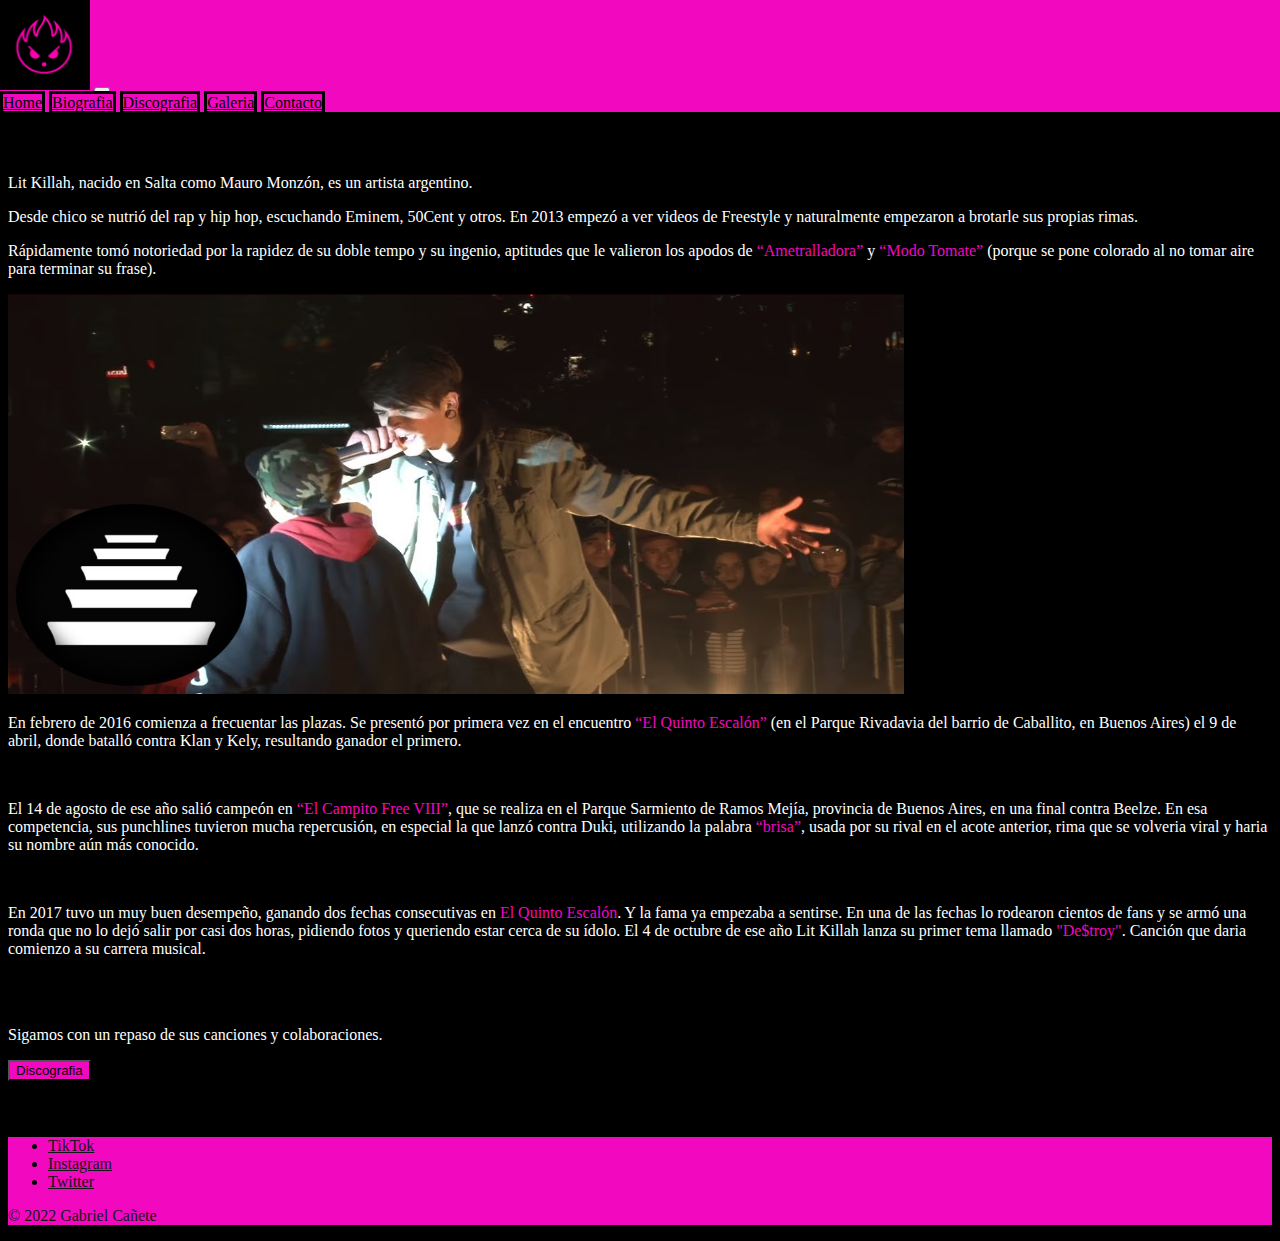
<file: pages/Biografia.html>
<!doctype html>
<html lang="en">

<head>
    <meta charset="utf-8">
    <meta name="viewport" content="width=device-width, initial-scale=1">
    <title>Lit Killah - Biografia</title>
    <link rel="shortcut icon" href="../img/mawzLogo.jpg">
    <!-- Bootstrap -->
    <link href="https://cdn.jsdelivr.net/npm/bootstrap@5.2.0/dist/css/bootstrap.min.css" rel="stylesheet"
        integrity="sha384-gH2yIJqKdNHPEq0n4Mqa/HGKIhSkIHeL5AyhkYV8i59U5AR6csBvApHHNl/vI1Bx" crossorigin="anonymous">
    <!-- mi css -->
    <link rel="stylesheet" href="https://cdnjs.cloudflare.com/ajax/libs/animate.css/4.1.1/animate.min.css" />
    <link rel="stylesheet" href="../css/style.css">
</head>

<body class="body">
    <header>
        <nav class="navbar navbar-expand-lg fixed-top navbar-color">
            <div class="container-fluid">
                <a class="navbar-brand" href="../index.html"><img src="../img/mawzLogo.jpg" alt="logo de mawz"></a>
                <button class="navbar-toggler" type="button" data-bs-toggle="collapse"
                    data-bs-target="#navbarNavAltMarkup" aria-controls="navbarNavAltMarkup" aria-expanded="false"
                    aria-label="Toggle navigation">
                    <span class="navbar-toggler-icon"></span>
                </button>
                <div class="collapse navbar-collapse" id="navbarNavAltMarkup">
                    <div class="navbar-nav">
                        <a class="nav-link animate__animated animate__lightSpeedInRight" href="../index.html">Home</a>
                        <a class="nav-link animate__animated animate__lightSpeedInRight" href="./Biografia.html">Biografia</a>
                        <a class="nav-link animate__animated animate__lightSpeedInRight" href="./discografia.html">Discografia</a>
                        <a class="nav-link animate__animated animate__lightSpeedInRight" href="./galeria.html">Galeria</a>
                        <a class="nav-link animate__animated animate__lightSpeedInRight" href="./contacto.html">Contacto</a>

                    </div>
                </div>
            </div>
        </nav>
    </header>

    <main class="main">
        <section class="mt-4">
            <p>Lit Killah, nacido en Salta como Mauro Monzón, es un artista argentino.</p>
            <p>Desde chico se nutrió del rap y hip hop, escuchando Eminem, 50Cent y otros. En 2013 empezó a ver videos
                de Freestyle y naturalmente empezaron a brotarle sus propias rimas.</p>
            <p>Rápidamente tomó notoriedad por la rapidez de su doble tempo y su ingenio, aptitudes que le valieron los
                apodos de <span>“Ametralladora”</span> y <span>“Modo Tomate”</span> (porque se pone colorado al no tomar aire para terminar su
                frase).</p>
            <span><img class="rounded mx-auto d-block mt-5 mb-4 animate__animated animate__zoomIn tamaño_foto" src="../img/Lit rapeando.jpg" alt="Lit killah rapeando"></span>
            <br>
            <p>En febrero de 2016 comienza a frecuentar las plazas. Se presentó por primera vez en el encuentro <span>“El
                Quinto Escalón”</span> (en el Parque Rivadavia del barrio de Caballito, en Buenos Aires) el 9 de abril, donde
                batalló contra Klan y Kely, resultando ganador el primero.</p>
            <br>
            <p>El 14 de agosto de ese año salió campeón en <span>“El Campito Free VIII”</span>, que se realiza en el Parque Sarmiento
                de Ramos Mejía, provincia de Buenos Aires, en una final contra Beelze. En esa competencia, sus
                punchlines tuvieron mucha repercusión, en especial la que lanzó contra Duki, utilizando la palabra
                <span>“brisa”</span>, usada por su rival en el acote anterior, rima que se volveria viral y haria su nombre aún más
                conocido.</p>
            <br>
            <p>En 2017 tuvo un muy buen desempeño, ganando dos fechas consecutivas en <span>El Quinto Escalón</span>. Y la fama ya
                empezaba a sentirse. En una de las fechas lo rodearon cientos de fans y se armó una ronda que no lo dejó
                salir por casi dos horas, pidiendo fotos y queriendo estar cerca de su ídolo. El 4 de octubre de ese año
                Lit Killah lanza su primer tema llamado <span>"De$troy"</span>. Canción que daria comienzo a su carrera musical.</p>
        </section>
        <br><br>
        <section>
            <p>Sigamos con un repaso de sus canciones y colaboraciones.</p>
        </section>
        <a href="./discografia.html"><button type="button" class="btn boton-color">Discografia</button></a>
    </main>

    <!-- FOOTER -->
    <div class="container">
        <footer class="py-3 my-4 footer-color">
            <ul class="nav justify-content-center border-bottom pb-3 mb-3">
                <li class="nav-item"><a href="https://www.tiktok.com/@litkillah?lang=es"
                        class="nav-link px-2 text-muted" target="_blank">TikTok</a></li>
                <li class="nav-item"><a href="https://www.instagram.com/litkillah/?hl=es"
                        class="nav-link px-2 text-muted" target="_blank">Instagram</a></li>
                <li class="nav-item"><a
                        href="https://twitter.com/LITkillah?ref_src=twsrc%5Egoogle%7Ctwcamp%5Eserp%7Ctwgr%5Eauthor"
                        class="nav-link px-2 text-muted" target="_blank">Twitter</a></li>
            </ul>
            <p class="text-center text-muted">© 2022 Gabriel Cañete</p>
        </footer>
    </div>
    <script src="https://cdn.jsdelivr.net/npm/bootstrap@5.2.0/dist/js/bootstrap.bundle.min.js"
        integrity="sha384-A3rJD856KowSb7dwlZdYEkO39Gagi7vIsF0jrRAoQmDKKtQBHUuLZ9AsSv4jD4Xa"
        crossorigin="anonymous"></script>
</body>

</html>
</file>
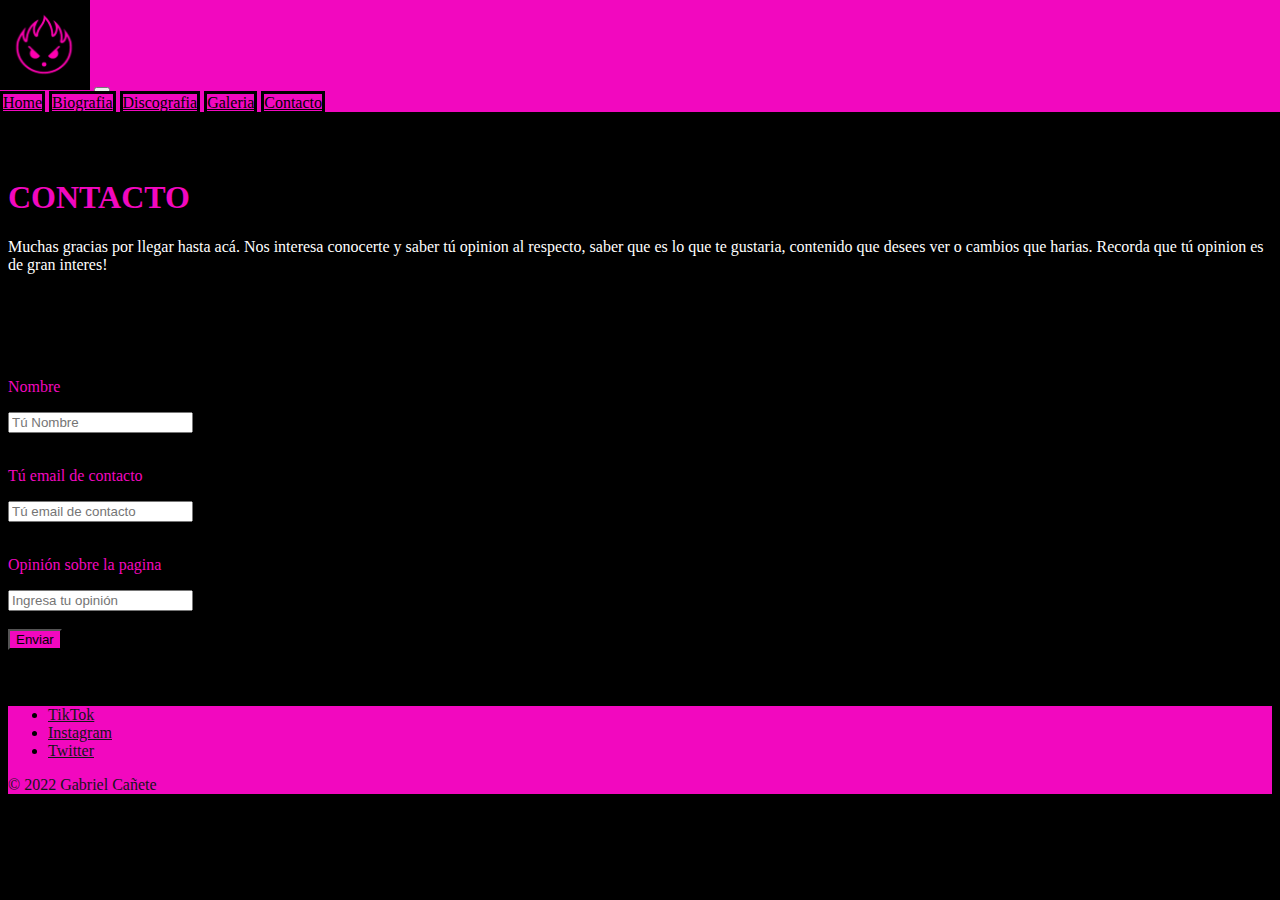
<file: pages/contacto.html>
<!doctype html>
<html lang="en">

<head>
    <meta charset="utf-8">
    <meta name="viewport" content="width=device-width, initial-scale=1">
    <title>Lit Killah - Contacto</title>
    <link rel="shortcut icon" href="../img/mawzLogo.jpg">
    <!-- Bootstrap -->
    <link href="https://cdn.jsdelivr.net/npm/bootstrap@5.2.0/dist/css/bootstrap.min.css" rel="stylesheet"
        integrity="sha384-gH2yIJqKdNHPEq0n4Mqa/HGKIhSkIHeL5AyhkYV8i59U5AR6csBvApHHNl/vI1Bx" crossorigin="anonymous">
    <!-- mi css -->
    <link rel="stylesheet" href="https://cdnjs.cloudflare.com/ajax/libs/animate.css/4.1.1/animate.min.css" />
    <link rel="stylesheet" href="../css/style.css">
</head>

<body class="body">
    <header>
        <nav class="navbar navbar-expand-lg fixed-top navbar-color">
            <div class="container-fluid">
                <a class="navbar-brand" href="../index.html"><img src="../img/mawzLogo.jpg" alt="logo de mawz"></a>
                <button class="navbar-toggler" type="button" data-bs-toggle="collapse"
                    data-bs-target="#navbarNavAltMarkup" aria-controls="navbarNavAltMarkup" aria-expanded="false"
                    aria-label="Toggle navigation">
                    <span class="navbar-toggler-icon"></span>
                </button>
                <div class="collapse navbar-collapse" id="navbarNavAltMarkup">
                    <div class="navbar-nav">
                        <a class="nav-link animate__animated animate__lightSpeedInRight" href="../index.html">Home</a>
                        <a class="nav-link animate__animated animate__lightSpeedInRight" href="./Biografia.html">Biografia</a>
                        <a class="nav-link animate__animated animate__lightSpeedInRight" href="./discografia.html">Discografia</a>
                        <a class="nav-link animate__animated animate__lightSpeedInRight" href="./galeria.html">Galeria</a>
                        <a class="nav-link animate__animated animate__lightSpeedInRight" href="./contacto.html">Contacto</a>

                    </div>
                </div>
            </div>
        </nav>
    </header>
    <main class="main">
        <section>
            <h1>CONTACTO</h1>
            <p>Muchas gracias por llegar hasta acá. Nos interesa conocerte y saber tú opinion al respecto, saber que es
                lo que te gustaria, contenido que desees ver o cambios que harias. Recorda que tú opinion es de gran
                interes!</p>
        </section>
        <br><br><br><br>
        <section>
            <form action="#" method="get">
                <p>Nombre</p>
                <input type="text" placeholder="Tú Nombre" name="nombre" required>
                <br><br>
                <p>Tú email de contacto</p>
                <input type="email" placeholder="Tú email de contacto" name="email" required>
                <br><br>
                <p>Opinión sobre la pagina</p>
                <input type="text" placeholder="Ingresa tu opinión" name="nombre" required>
                <br><br>
                <input class="colorBoton" type="submit" value="Enviar">
            </form>
        </section> 
    </main>

    <!-- FOOTER -->
    <div class="container">
        <footer class="py-3 my-4 footer-color">
            <ul class="nav justify-content-center border-bottom pb-3 mb-3">
                <li class="nav-item"><a href="https://www.tiktok.com/@litkillah?lang=es"
                        class="nav-link px-2 text-muted" target="_blank">TikTok</a></li>
                <li class="nav-item"><a href="https://www.instagram.com/litkillah/?hl=es"
                        class="nav-link px-2 text-muted" target="_blank">Instagram</a></li>
                <li class="nav-item"><a
                        href="https://twitter.com/LITkillah?ref_src=twsrc%5Egoogle%7Ctwcamp%5Eserp%7Ctwgr%5Eauthor"
                        class="nav-link px-2 text-muted" target="_blank">Twitter</a></li>
            </ul>
            <p class="text-center text-muted">© 2022 Gabriel Cañete</p>
        </footer>
    </div>
    <script src="https://cdn.jsdelivr.net/npm/bootstrap@5.2.0/dist/js/bootstrap.bundle.min.js"
        integrity="sha384-A3rJD856KowSb7dwlZdYEkO39Gagi7vIsF0jrRAoQmDKKtQBHUuLZ9AsSv4jD4Xa"
        crossorigin="anonymous"></script>
</body>

</html>
</file>
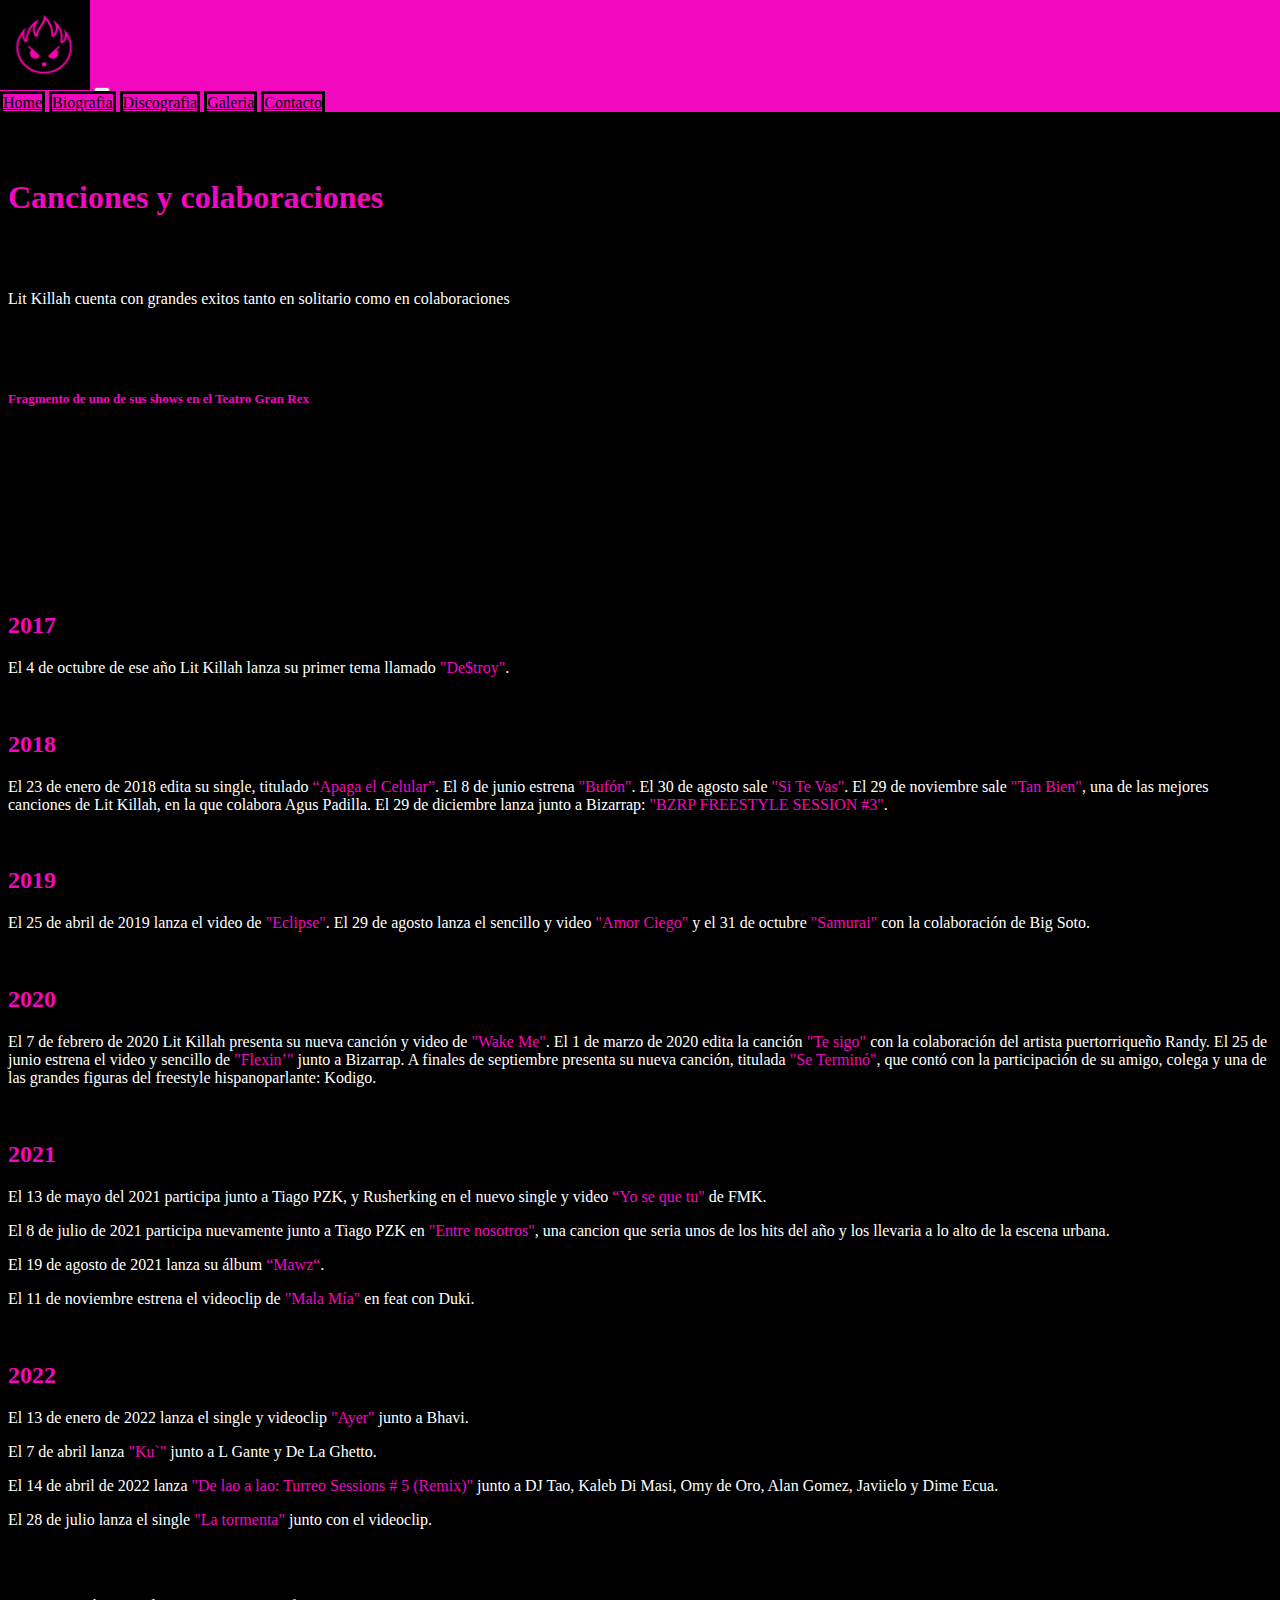
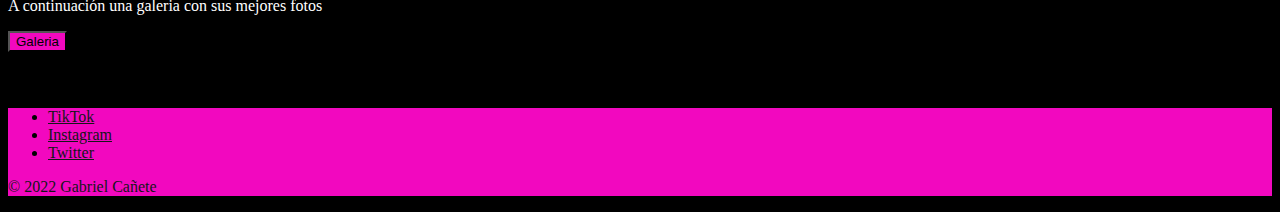
<file: pages/discografia.html>
<!doctype html>
<html lang="en">

<head>
    <meta charset="utf-8">
    <meta name="viewport" content="width=device-width, initial-scale=1">
    <title>Lit Killah - Discografia</title>
    <link rel="shortcut icon" href="../img/mawzLogo.jpg">
    <!-- Bootstrap -->
    <link href="https://cdn.jsdelivr.net/npm/bootstrap@5.2.0/dist/css/bootstrap.min.css" rel="stylesheet"
        integrity="sha384-gH2yIJqKdNHPEq0n4Mqa/HGKIhSkIHeL5AyhkYV8i59U5AR6csBvApHHNl/vI1Bx" crossorigin="anonymous">
    <!-- mi css -->
    <link rel="stylesheet" href="https://cdnjs.cloudflare.com/ajax/libs/animate.css/4.1.1/animate.min.css" />
    <link rel="stylesheet" href="../css/style.css">
</head>

<body class="body">
    <header>
        <nav class="navbar navbar-expand-lg fixed-top navbar-color">
            <div class="container-fluid">
                <a class="navbar-brand" href="../index.html"><img src="../img/mawzLogo.jpg" alt="logo de mawz"></a>
                <button class="navbar-toggler" type="button" data-bs-toggle="collapse"
                    data-bs-target="#navbarNavAltMarkup" aria-controls="navbarNavAltMarkup" aria-expanded="false"
                    aria-label="Toggle navigation">
                    <span class="navbar-toggler-icon"></span>
                </button>
                <div class="collapse navbar-collapse" id="navbarNavAltMarkup">
                    <div class="navbar-nav">
                        <a class="nav-link animate__animated animate__lightSpeedInRight" href="../index.html">Home</a>
                        <a class="nav-link animate__animated animate__lightSpeedInRight" href="./Biografia.html">Biografia</a>
                        <a class="nav-link animate__animated animate__lightSpeedInRight" href="./discografia.html">Discografia</a>
                        <a class="nav-link animate__animated animate__lightSpeedInRight" href="./galeria.html">Galeria</a>
                        <a class="nav-link animate__animated animate__lightSpeedInRight" href="./contacto.html">Contacto</a>

                    </div>
                </div>
            </div>
        </nav>
    </header>
    <main class="main">
        <section>
            <h1>Canciones y colaboraciones</h1>
            <br><br>
        </section>
        <section>
            <p>Lit Killah cuenta con grandes exitos tanto en solitario como en colaboraciones</p>
        </section>
        <br><br><br>
        <section>
            <h3>Fragmento de uno de sus shows en el Teatro Gran Rex</h3>
            <iframe src="https://www.youtube.com/embed/UkpOifTDMxs?controls=0&amp;start=3" title="YouTube video player"
                frameborder="0"
                allow="accelerometer; autoplay; clipboard-write; encrypted-media; gyroscope; picture-in-picture"
                allowfullscreen></iframe>
        </section>
        <br>
        <section>
            <h2>2017</h2>
            <p>El 4 de octubre de ese año Lit Killah lanza su primer tema llamado <span>"De$troy"</span>.</p>
            <br>
            <h2>2018</h2>
            <p>El 23 de enero de 2018 edita su single, titulado <span>“Apaga el Celular”</span>. El 8 de junio estrena
                <span>"Bufón"</span>.
                El 30 de agosto sale <span>"Si Te Vas"</span>. El 29 de noviembre sale <span>"Tan Bien"</span>, una de
                las mejores canciones de Lit
                Killah, en la que colabora Agus Padilla. El 29 de diciembre lanza junto a Bizarrap: <span>"BZRP
                    FREESTYLE
                    SESSION #3"</span>.
            </p>
            <br>
            <h2>2019</h2>
            <p>El 25 de abril de 2019 lanza el video de <span>"Eclipse"</span>. El 29 de agosto lanza el sencillo y
                video <span>"Amor
                    Ciego"</span> y el 31 de octubre <span>"Samurai"</span> con la colaboración de Big Soto.</p>
            <br>
            <h2>2020</h2>
            <p>El 7 de febrero de 2020 Lit Killah presenta su nueva canción y video de <span>"Wake Me"</span>. El 1 de
                marzo de 2020
                edita la canción <span>"Te sigo"</span> con la colaboración del artista puertorriqueño Randy. El 25 de
                junio estrena
                el video y sencillo de <span>"Flexin’"</span> junto a Bizarrap. A finales de septiembre presenta su
                nueva canción,
                titulada <span>"Se Terminó"</span>, que contó con la participación de su amigo, colega y una de las
                grandes figuras
                del freestyle hispanoparlante: Kodigo.</p>
            <br>
            <h2>2021</h2>
            <p>El 13 de mayo del 2021 participa junto a Tiago PZK, y Rusherking en el nuevo single y video <span>“Yo se
                    que
                    tu"</span> de FMK.</p>
            <p>El 8 de julio de 2021 participa nuevamente junto a Tiago PZK en
                <span>"Entre nosotros"</span>, una cancion que seria unos de los hits del año y los llevaria a lo alto
                de la escena urbana.
            </p>
            <p>El 19 de agosto de 2021 lanza su álbum <span>“Mawz“</span>.</p>
            <p>El 11 de noviembre estrena el videoclip de <span>"Mala Mía"</span> en feat con Duki. </p>
            <br>
            <h2>2022</h2>
            <p>El 13 de enero de 2022 lanza el single y videoclip <span>"Ayer"</span> junto a Bhavi.</p>
            <p>El 7 de abril lanza <span>"Ku`"</span> junto a L Gante y De La Ghetto. </p>
            <p>El 14 de abril de 2022 lanza <span>"De lao a lao: Turreo Sessions # 5 (Remix)"</span> junto a DJ Tao,
                Kaleb Di Masi,
                Omy de Oro, Alan Gomez, Javiielo y Dime Ecua.</p>
            <p>El 28 de julio lanza el single <span>"La tormenta"</span> junto con el videoclip. </p>
        </section>
        <br><br>
        <section>
            <p>A continuación una galeria con sus mejores fotos</p>
        </section>
        <a href="./galeria.html"><button type="button" class="btn boton-color">Galeria</button></a>
    </main>

    <!-- FOOTER -->
    <div class="container">
        <footer class="py-3 my-4 footer-color">
            <ul class="nav justify-content-center border-bottom pb-3 mb-3">
                <li class="nav-item"><a href="https://www.tiktok.com/@litkillah?lang=es"
                        class="nav-link px-2 text-muted" target="_blank">TikTok</a></li>
                <li class="nav-item"><a href="https://www.instagram.com/litkillah/?hl=es"
                        class="nav-link px-2 text-muted" target="_blank">Instagram</a></li>
                <li class="nav-item"><a
                        href="https://twitter.com/LITkillah?ref_src=twsrc%5Egoogle%7Ctwcamp%5Eserp%7Ctwgr%5Eauthor"
                        class="nav-link px-2 text-muted" target="_blank">Twitter</a></li>
            </ul>
            <p class="text-center text-muted">© 2022 Gabriel Cañete</p>
        </footer>
    </div>
    <script src="https://cdn.jsdelivr.net/npm/bootstrap@5.2.0/dist/js/bootstrap.bundle.min.js"
        integrity="sha384-A3rJD856KowSb7dwlZdYEkO39Gagi7vIsF0jrRAoQmDKKtQBHUuLZ9AsSv4jD4Xa"
        crossorigin="anonymous"></script>
</body>

</html>
</file>
<file: css/style.css>
.body{
    background-color: black;
}

/* HEADER/NAVBAR */
.navbar-color{
    background-color: rgb(242, 8, 191);
}
.navbar-brand img{
    width: 90px;
    height: 90px;
}
.navbar-nav a{
    border: 3px solid black;
    color: black;
}
.fixed-top {
    position: fixed;
    top: 0;
    right: 0;
    left: 0;
    z-index: 1030;
}


/* CONTENIDO PRINCIPAL */
.main{
    background-color: black;
    color: white;
    padding-top: 150px;
}
.main span{
    color: rgb(242, 8, 191);
}
.tamaño_foto{
    width: 70vw;
}

.main img{
    height: 400px;
}
.main form{
    color: rgb(242, 8, 191);
}

.boton-color{
    background-color: rgb(242, 8, 191);
}
.main h1 {
    color: rgb(242, 8, 191);
}

.main h2 {
    color: rgb(242, 8, 191);
}

.main h3 {
    color: rgb(242, 8, 191);
    font-size: small;
}

.carousel-padre{
    width: 50vw;
    margin: 0 auto;
}
.colorBoton{
    background-color: rgb(242, 8, 191);
}






/* FOOTER */
.footer-color{
    background-color: rgb(242, 8, 191);
}
.my-4 {
    margin-top: 3.5rem!important;
    margin-bottom: 0.5rem!important;
}

.text-muted {
    color: #141619!important;
}
.border-bottom {
    border-bottom: var(--bs-border-width) var(--bs-border-style) #141619!important;
}
</file>
